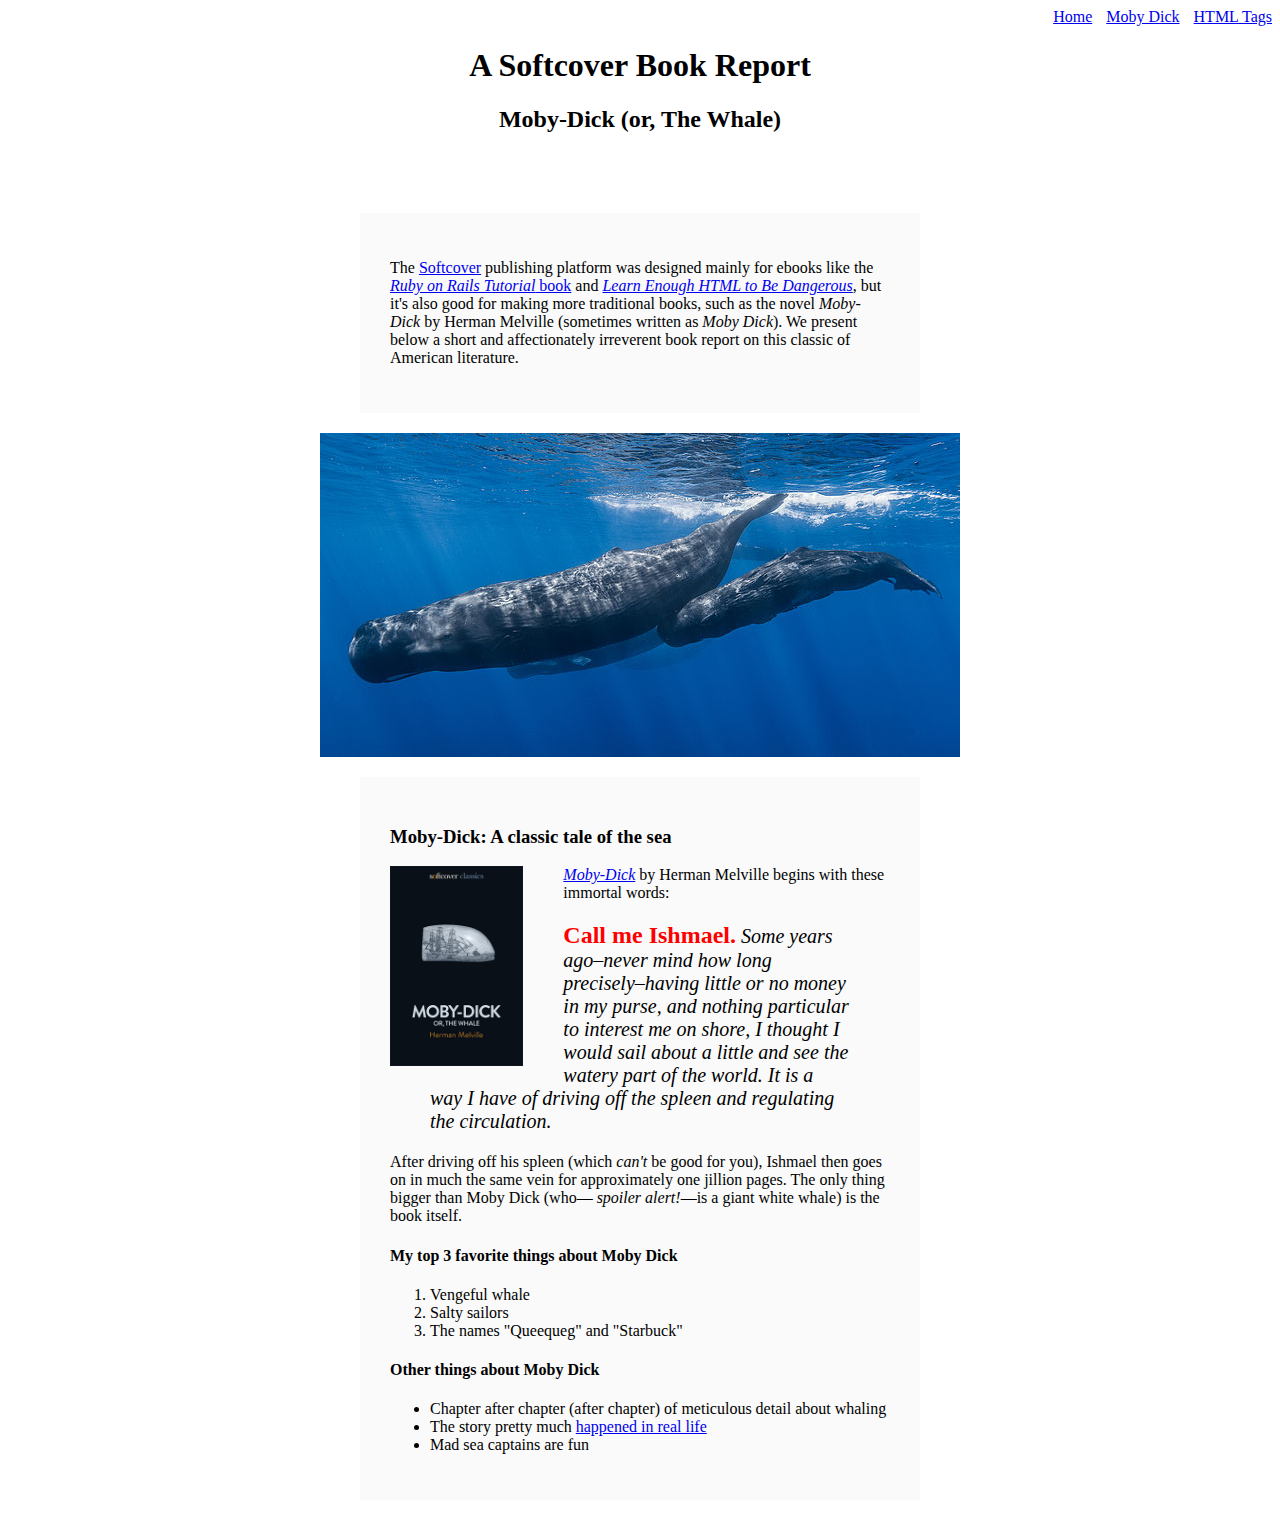
<file: moby_dick.html>
<!DOCTYPE html>
<html>
<head>
  <title>Moby Dick</title>
  <meta charset="utf-8">

  <link rel="stylesheet" href="css/main.css">

  
  </head>
  <body>
    <div id="main-nav" class="nav-menu">
<a href="index.html">Home</a>
<a href="moby_dick.html" class="nav-spacing">Moby Dick</a>
<a href="tags.html" class="nav-spacing">HTML Tags</a>
</div>
  <!-- much here to be styled, will do so in last section -->
  <header style="text-align: center; margin: 0 0 80px;">
  <h1 style="text-align: center;">A Softcover Book Report</h1>
  <h2 style="text-align: center">Moby-Dick (or, The Whale)</h2>
  </header>
  <div style="width: 500px; margin: 20px auto; padding: 30px; background-color: #fafafa;">
  <p>
  The <a href="https://www.softcover.io/">Softcover</a>
  publishing platform
  was designed mainly for ebooks like the
  <a href="https://railstutorial.org/book"><em>Ruby on Rails
  Tutorial</em>
  book</a> and <a href="https://learnenough.com/html">
  <em>Learn Enough
  HTML to Be Dangerous</em></a>, but it's also good for
  making more
  traditional books, such as the novel <em>Moby-Dick</em> by
  Herman
  Melville (sometimes written as <em>Moby Dick</em>). We
  present below a
  short and affectionately irreverent book report on this
  classic of
  American literature.
  </p>
  </div>
  <a
  href="https://commons.wikimedia.org/wiki/File:Sperm_whale_pod.jpg
  ">
  <img src="images/sperm_whales.jpg" style="display: block; margin: 0 auto;">
  </a>
  <div style="width: 500px; margin: 20px auto; padding: 30px; background-color: #fafafa;">
  <h3>Moby-Dick: A classic tale of the sea</h3>
  <a href="https://www.softcover.io/read/6070fb03/moby-dick"
  target="_blank" rel="noopener">
  <img src="images/moby_dick.png" alt="Moby Dick" height="200px" style="float: left; margin: 0 40px 0 0;">
  </a>
  <p>
  <a href="https://www.softcover.io/read/6070fb03/moby￾
  target="_blank" rel="noopener">
  <em>Moby-Dick</em></a>
  by Herman Melville begins with these immortal words:
  </p>
  <blockquote style="font-style: italic; font-size: 20px">
  <p>
  <span style="font-style: normal; font-size: 24px; font-weight: bold; color: #ff0000;">Call me Ishmael.</span> Some years ago–never mind
  how long
  precisely–having little or no money in my purse, and
  nothing
  particular to interest me on shore, I thought I would
  sail about a
  little and see the watery part of the world. It is a way
  I have of
  driving off the spleen and regulating the circulation.
  </p>
  </blockquote>
  <p>
  After driving off his spleen (which <em>can't</em> be good
  for you),
  Ishmael then goes on in much the same vein for
  approximately one
  jillion pages. The only thing bigger than Moby Dick (who—
  <em>spoiler
  alert!</em>—is a giant white whale) is the book itself.
  </p>

  <h4>My top 3 favorite things about Moby Dick</h4>
<ol>
<li>Vengeful whale</li>
<li>Salty sailors</li>
<li>The names "Queequeg" and "Starbuck"</li>
</ol>
<h4>Other things about Moby Dick</h4>
<ul>
<li>
Chapter after chapter (after chapter) of meticulous
detail about
whaling
</li>
<li>
The story pretty much
<a href="https://en.wikipedia.org/wiki/Essex_(whaleship)"target="_blank" rel="noopener">happened in real life</a>
</li>
<li>Mad sea captains are fun</li>
</ul>
</div>
</body>
</html>
</file>
<file: css/main.css>
.nav-menu {
text-align: right;
  .nav-spacing {
margin: 0 0 0 10px;
}
</file>
